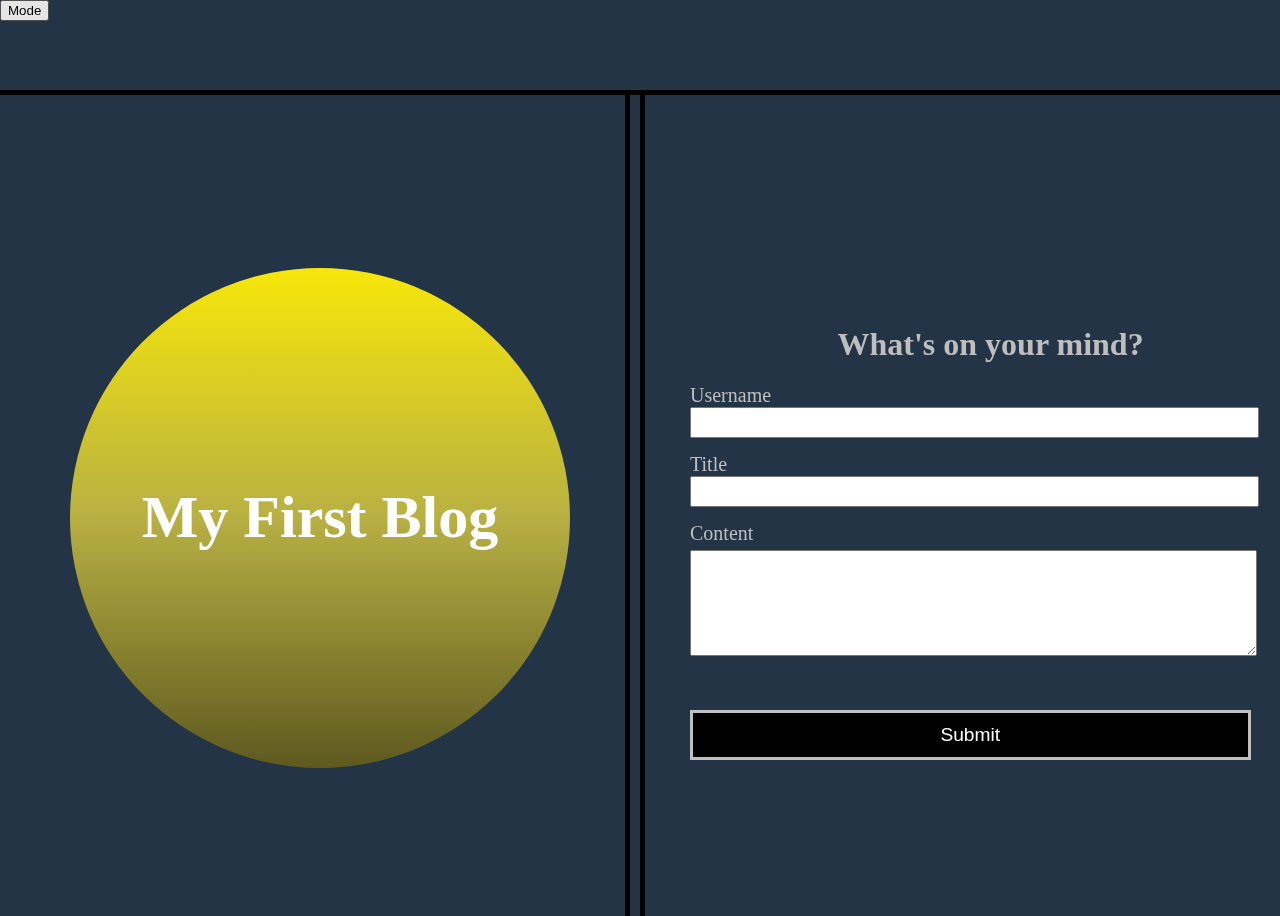
<file: index.html>
<!DOCTYPE html>
<html lang="en">
  <head>
    <meta charset="UTF-8" />
    <meta name="viewport" content="width=device-width, initial-scale=1.0" />
    <title>Personal Blog</title>
    <link rel="stylesheet" type="text/css" href="./assets/css/styles.css" />
  </head>
  <body class="big-container dark">
    <header>
      <button id="theme-switcher">Mode</button>
    </header>
    <aside>
      <span id="circle">
        <h1>My First Blog</h1>
      </span>
    </aside>
    <main>
      <div id="inputs-container">
        <form>
          <h1>What's on your mind?</h1>
          <div>
            <label for="user">Username</label>
            <input id="user" type="text" name="user" />
          </div>
          <div>
            <label for="title">Title</label>
            <input id="title" type="text" name="title" />
          </div>
          <div>
            <label for="content">Content</label>
            <textarea id="content" type="text" name="content"></textarea>
          </div>
          <input
            type="submit"
            id="submit-button"
           
          />
        </form>
      </div>
    </main>
    <script src="./assets/js/form.js"></script>
  </body>
</html>
</file>
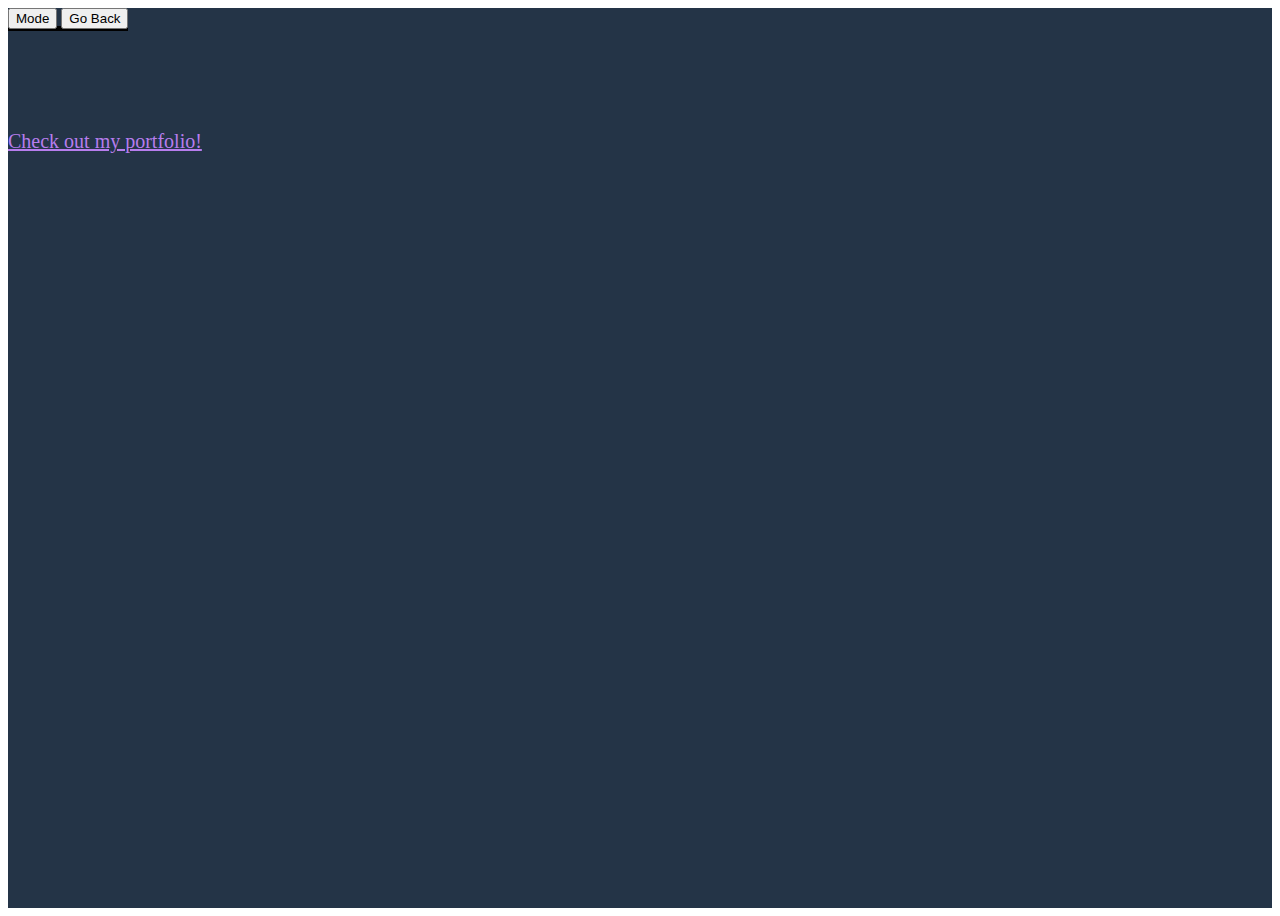
<file: blog.html>
<!DOCTYPE html>
<html lang="en">
  <head>
    <meta charset="UTF-8" />
    <meta name="viewport" content="width=device-width, initial-scale=1.0" />
    <title>Blog Posts</title>
    <link rel="stylesheet" type="text/css" href="./assets/css/blog.css" />
  </head>

  <body>
    <div class="big-container dark">
    <header>
      <button id="theme-switcher">Mode</button>
      <a  href="./index.html">
      <button id="back">Go Back</button>
      </a>
    </header>
    <main id="container">
    </main>
    <footer>
      <a id="portfolio" href="https://h-lane.github.io/my-portfolio/">Check out my portfolio!</a>
    </footer>
    </div>
    <script src="./assets/js/blog.js"></script>

  </body>
</html>
</file>
<file: assets/css/styles.css>
body {
  display: flex;
}

.light {
  background-color: white;
  color: black;
  height: 100vh;
}

.dark {
  background-color: #243447;
  height: 100vh;
  color: #bebebe;
}

header {
  display: block;
  position: fixed;
  top: 0;
  left: 0;
  width: 100%;
  height: 10%;
  border-bottom: solid black 5px;
}

aside {
  display: flex;
  position: fixed;
  justify-content: center;
  align-items: center;
  left: 0;
  top: 10%;
  width: 50%;
  height: 95%;
  border-right: solid black 5px;
}

#circle {
  position: absolute;
  height: 500px;
  width: 500px;
  border-radius: 50%;
  display: flex;
  background-image: linear-gradient(
    to bottom,
    rgb(247, 231, 10),
    rgb(184, 176, 67),
    rgb(94, 89, 31)
  );
  justify-content: center;
  align-items: center;
  color: white;
  font-size: 30px;
}

main {
  display: flex;
  position: fixed;
  top: 10%;
  right: 0;
  width: 50%;
  height: 100vh;
  border-left: solid black 5px;
  padding-left: 10px;
  align-items: center;
}

main h1 {
  padding-left: 25%;
  width: 100%;
}

#inputs-container {
  padding-left: 50px;
  display: inline-block;
  width: 100%;
}

label {
  font-size: 20px;
}

input {
  display: block;
  margin-bottom: 15px;
  width: 95%;
  height: 25px;
}
/* How do I get the text within this input box to start at the top left of the box??? */
#content {
  height: 100px;
  width: 95%;
  margin-top: 5px;
}

#submit-button {
  margin-top: 50px;
  height: 50px;
  background-color: black;
  color: white;
  font-size: larger;
  border: 3px solid silver;
}
</file>
<file: assets/css/blog.css>
.light {
  background-color: white;
  color: black;
  height: 100vh;
}

.dark {
  background-color: #243447;
  height: 100vh;
  color: #bebebe;
}

header {
  display: inline;
  top: 0;
  left: 0;
  width: 100%;
  height: 10%;
  border-bottom: solid black 5px;
}

#container {
  width: 100%;
  display: flex;
  flex-direction: column;
  margin-top: 8%;
}

.post {
  display: block;
  width: 98%;
  border: 5px solid black;
  height: fit-content;
  padding-left: 5px;
  padding-right: 5px;
  margin: 5px 5px 5px 5px;
}

.post h3 {
  font-size: larger;
  font-weight: bolder;
  width: 100%;
  padding-bottom: 2px;
  border-bottom: 3px solid gray;
}

.post p {
  padding-left: 15px;
}

.post h4 {
  color: rgb(92, 90, 90);
  display: flex;
}

#portfolio {
  color: rgb(183, 125, 238);
  font-size: 20px;
}
</file>
